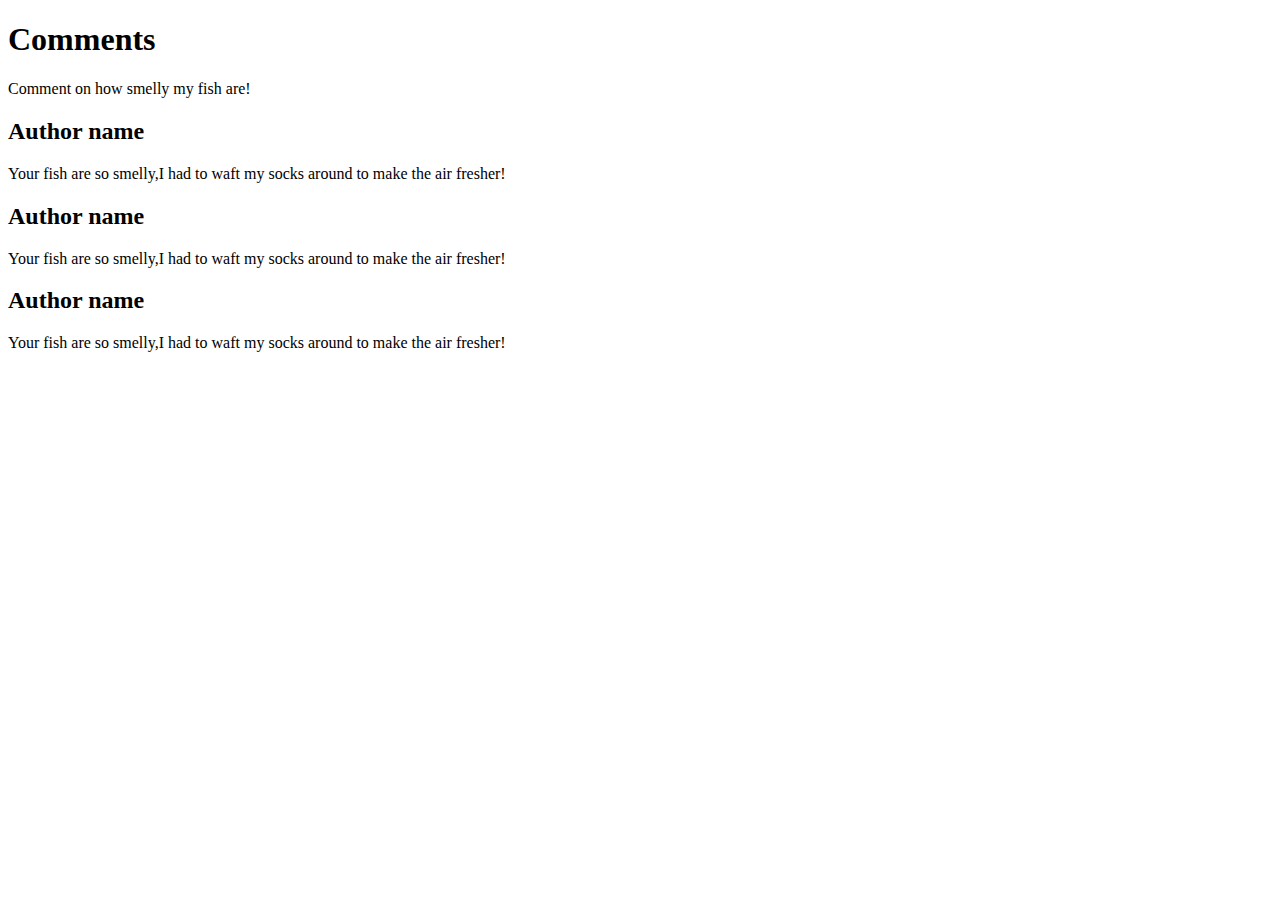
<file: Classes.html>
<!DOCTYPE html>
<html lang="en">

<head>
    <meta charset="UTF-8">
    <meta name="viewport" content="width=device-width, initial-scale=1.0">
    <meta http-equiv="X-UA-Compatible" content="ie=edge">
    <title>Document</title>
</head>

<body>
    <h1>Comments</h1>
    <p>Comment on how smelly my fish are!
        <div class="single-comment">
            <h2>Author name</h2>
            <p>Your fish are so smelly,I had to waft my socks around to make the air fresher!</p>
        </div>
        <div class="single-comment">
            <h2>Author name</h2>
            <p>Your fish are so smelly,I had to waft my socks around to make the air fresher!</p>

        </div>
        <div class="single-comment">
            <h2>Author name</h2>
            <p>Your fish are so smelly,I had to waft my socks around to make the air fresher!</p>

        </div>
    </p>
</body>

</html>
</file>
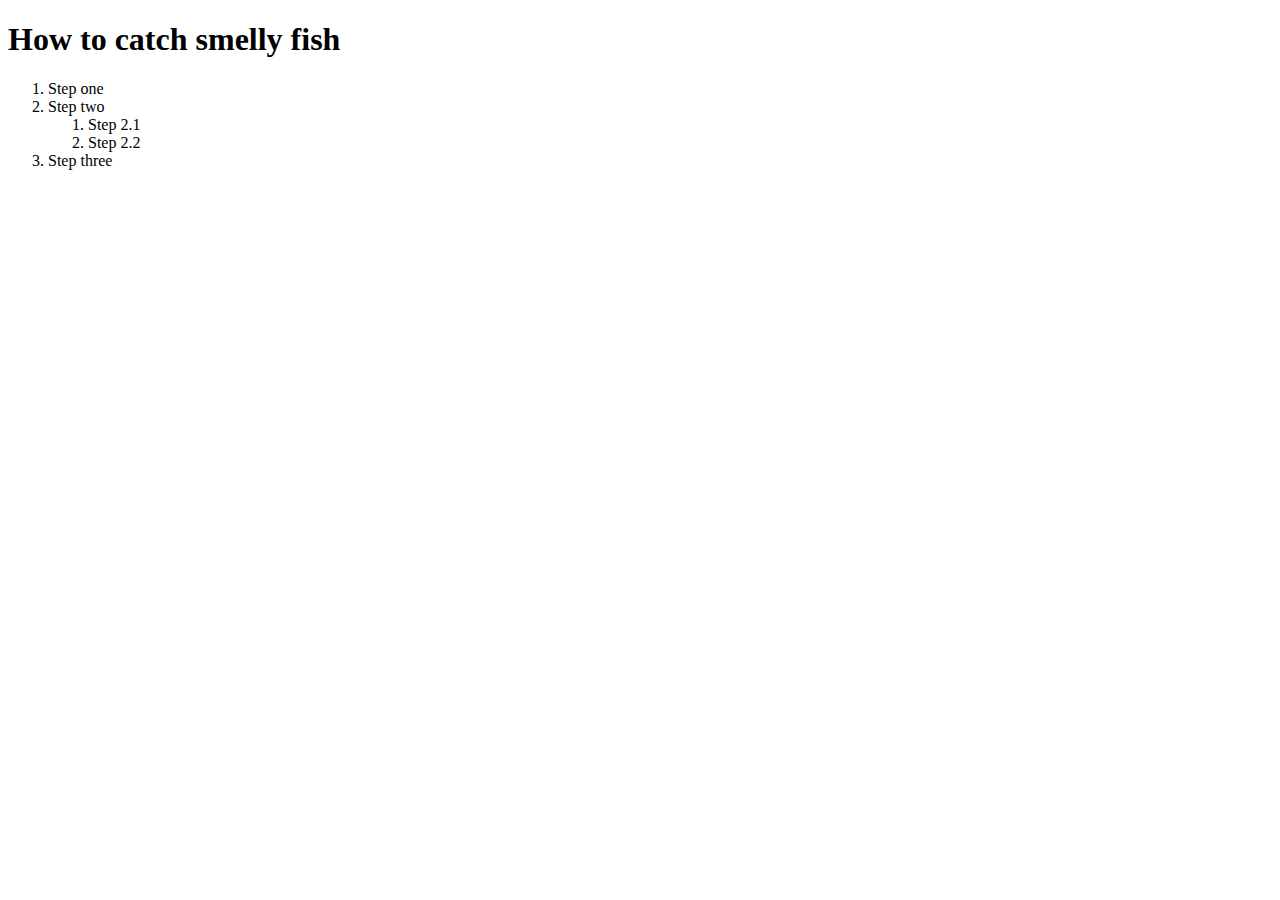
<file: how-to.html>
<!DOCTYPE html>
<html lang="en">

<head>
    <meta charset="UTF-8">
    <meta name="viewport" content="width=<device-width>, initial-scale=1.0">
    <meta http-equiv="X-UA-Compatible" content="ie=edge">
    <title>Document</title>
</head>

<body>
    <h1>How to catch smelly fish</h1>
    <ol>
        <li>Step one</li>
        <li>Step two
            <ol>
                <li>Step 2.1</li>
                <li>Step 2.2</li>
            </ol>
        </li>
        <li>Step three</li>
    </ol>
</body>

</html>
</file>
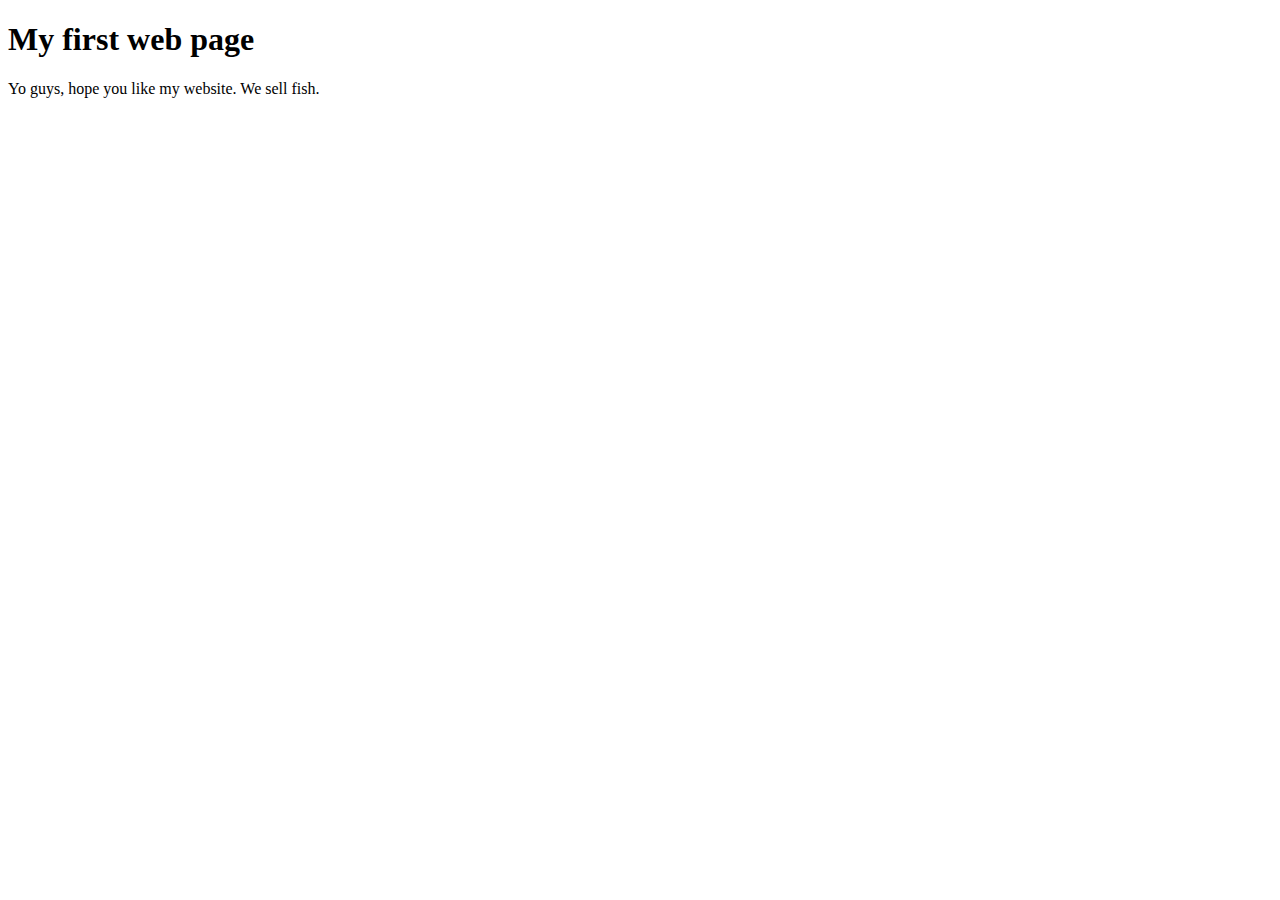
<file: index1.html>
<!DOCTYPE html>
<html>

<head>
    <meta charset="utf-8" />
    <title>My first web page</title>

</head>

<body>
    <h1>My first web page</h1>
    <p>Yo guys, hope you like my website. We sell fish.</p>
</body>

</html>
</file>
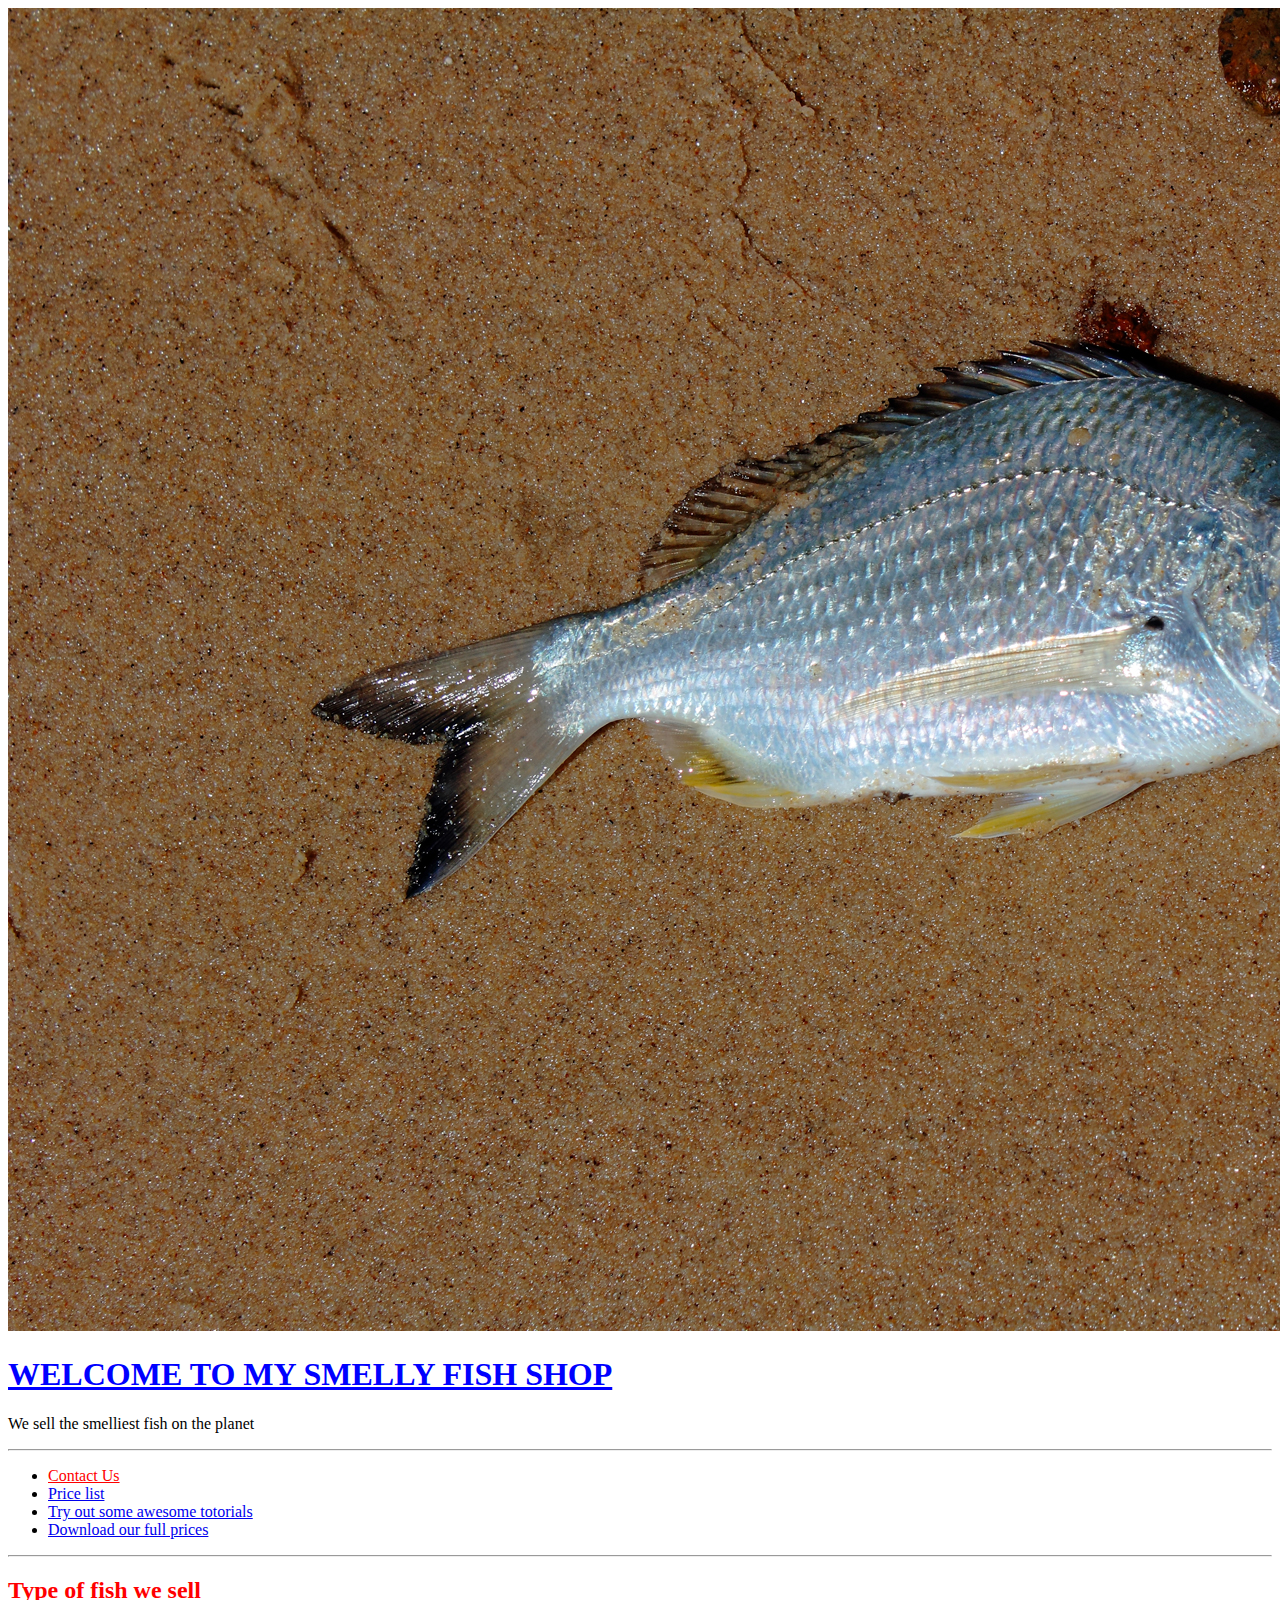
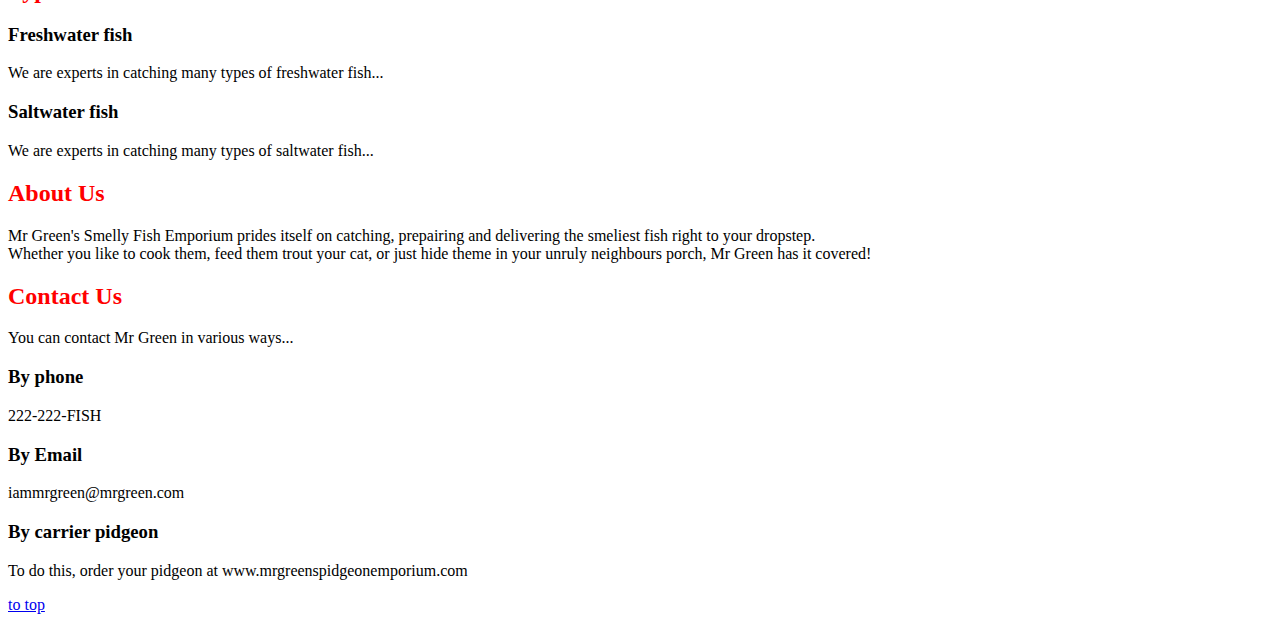
<file: index10.html>
<!DOCTYPE html>
<html>

<head>
    <meta charset="utf-8">
    <meta name="keywords" content="fish, smelly, trout, salmon, shark">
    <meta name="description" content="We sell the smelliest fish online, guranteed!">
    <title>Mr Green's Smelly Fish Emporium</title>
    <link href="css/main.css" rel="stylesheet">

</head>

<body>
    <div id="top"></div>
    <div id="header">
        <img src="img/fish-banner.jpg" alt="Mr Green's Fish Emporium">
        <h1>Welcome to my smelly fish shop</h1>
        <p>We sell the smelliest fish on the planet</p>
    </div>
    <hr>
    <div id="navigation">
        <ul>
            <li><a style="color:red" href="contact.html">Contact Us</a></li>
            <li><a href="Prices/freshwater-fish-prices.html">Price list</a></li>
            <li><a href="http://www.thenetninja.co.uk" target="blank">Try out some awesome totorials</a></li>
            <li><a href="downloads/all-prices.pdf">Download our full prices</a></li>
        </ul>
    </div>
    <hr>
    <div id="types-of-fish">
        <h2>Type of fish we sell</h2>
        <h3>Freshwater fish</h3>
        <p>We are experts in catching many types of freshwater fish...</p>
        <h3>Saltwater fish</h3>
        <p>We are experts in catching many types of saltwater fish...</p>
    </div>
    <div id="about-us">
        <h2>About Us</h2>
        <p>Mr Green's Smelly Fish Emporium prides itself on catching, prepairing and delivering the smeliest fish right to your dropstep.<br> Whether you like to cook them, feed them trout your cat, or just hide theme in your unruly neighbours porch, Mr
            Green has it covered!</p>
        <div id="contact-us">
            <h2>Contact Us</h2>
            <p>You can contact Mr Green in various ways...</p>
            <div class="contact-method"></div>
            <h3>By phone</h3>
            <p>222-222-FISH</p>
        </div>
    </div>
    <div class="contact-method">
        <h3>By Email</h3>
        <p>iammrgreen@mrgreen.com</p>
    </div>
    <div class="contact-method">
        <h3>By carrier pidgeon</h3>
        <p>To do this, order your pidgeon at www.mrgreenspidgeonemporium.com</p>
    </div>


    <a href="#top">to top</a>

</body>

</html>
</file>
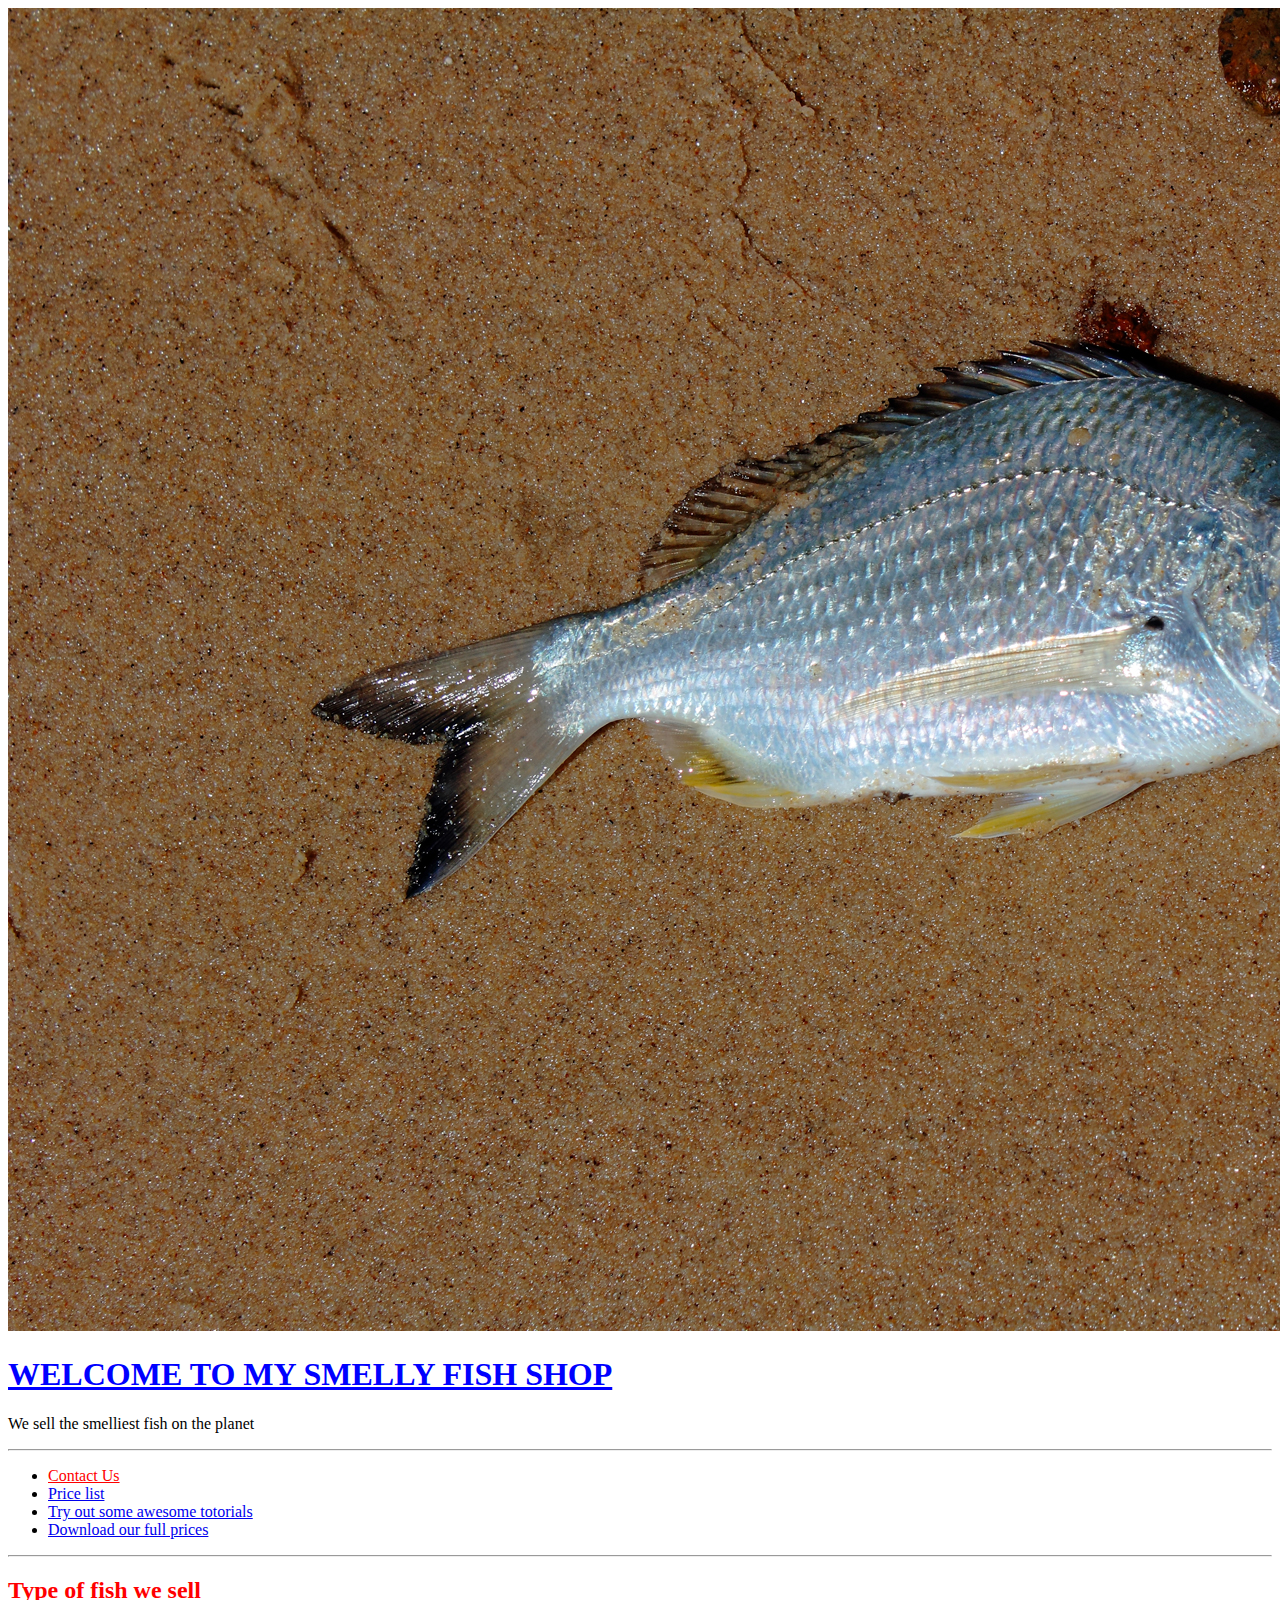
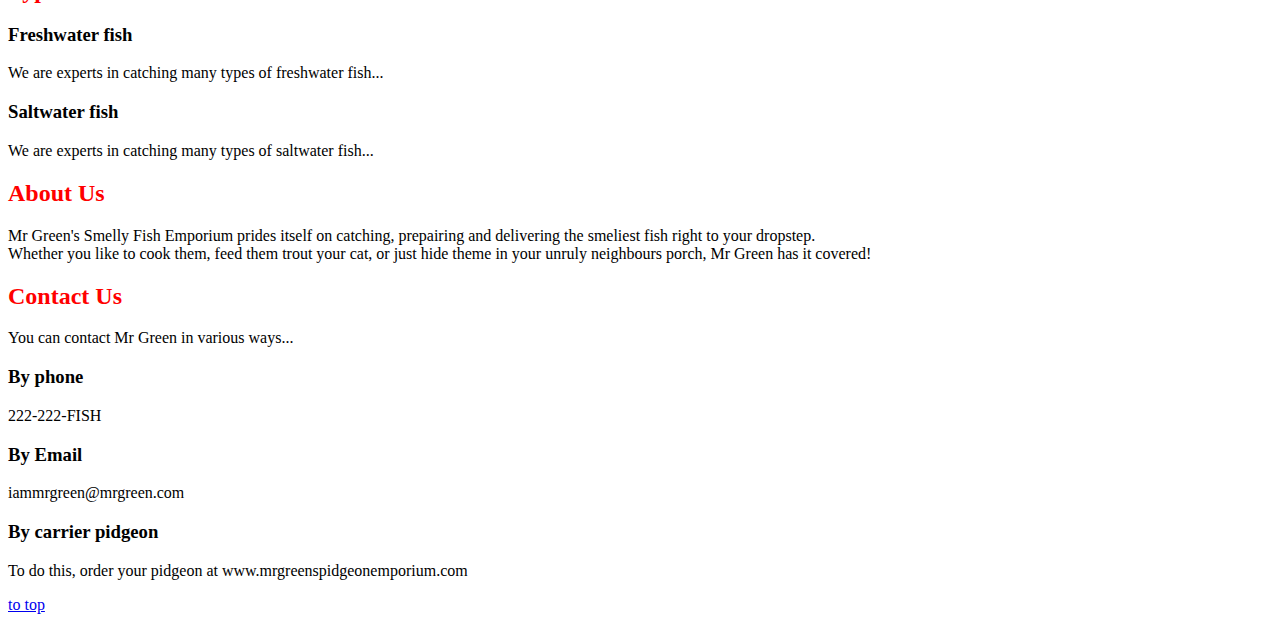
<file: index11.html>
<!DOCTYPE html>
<html>

<head>
    <meta charset="utf-8">
    <meta name="keywords" content="fish, smelly, trout, salmon, shark">
    <meta name="description" content="We sell the smelliest fish online, guranteed!">
    <title>Mr Green's Smelly Fish Emporium</title>
    <link href="css/main.css" rel="stylesheet">

</head>

<body>
    <div id="top"></div>
    <div id="header">
        <img src="img/fish-banner.jpg" alt="Mr Green's Fish Emporium">
        <h1>Welcome to my smelly fish shop</h1>
        <p>We sell the smelliest fish on the planet</p>
    </div>
    <hr>
    <div id="navigation">
        <ul>
            <li><a onclick="alert('yo Ninja, welcome to my website');" style="color:red" href="contact.html">Contact Us</a></li>
            <li><a href="Prices/freshwater-fish-prices.html">Price list</a></li>
            <li><a href="http://www.thenetninja.co.uk" target="blank">Try out some awesome totorials</a></li>
            <li><a href="downloads/all-prices.pdf">Download our full prices</a></li>

        </ul>
    </div>
    <hr>
    <div id="types-of-fish">
        <h2>Type of fish we sell</h2>
        <h3>Freshwater fish</h3>
        <p>We are experts in catching many types of freshwater fish...</p>
        <h3>Saltwater fish</h3>
        <p>We are experts in catching many types of saltwater fish...</p>
    </div>
    <div id="about-us">
        <h2>About Us</h2>
        <p>Mr Green's Smelly Fish Emporium prides itself on catching, prepairing and delivering the smeliest fish right to your dropstep.<br> Whether you like to cook them, feed them trout your cat, or just hide theme in your unruly neighbours porch, Mr
            Green has it covered!</p>
        <div id="contact-us">
            <h2>Contact Us</h2>
            <p>You can contact Mr Green in various ways...</p>
            <div class="contact-method"></div>
            <h3>By phone</h3>
            <p>222-222-FISH</p>
        </div>
    </div>
    <div class="contact-method">
        <h3>By Email</h3>
        <p>iammrgreen@mrgreen.com</p>
    </div>
    <div class="contact-method">
        <h3>By carrier pidgeon</h3>
        <p>To do this, order your pidgeon at www.mrgreenspidgeonemporium.com</p>
    </div>


    <a href="#top">to top</a>
    <script src="script/main.js"></script>
</body>

</html>
</file>
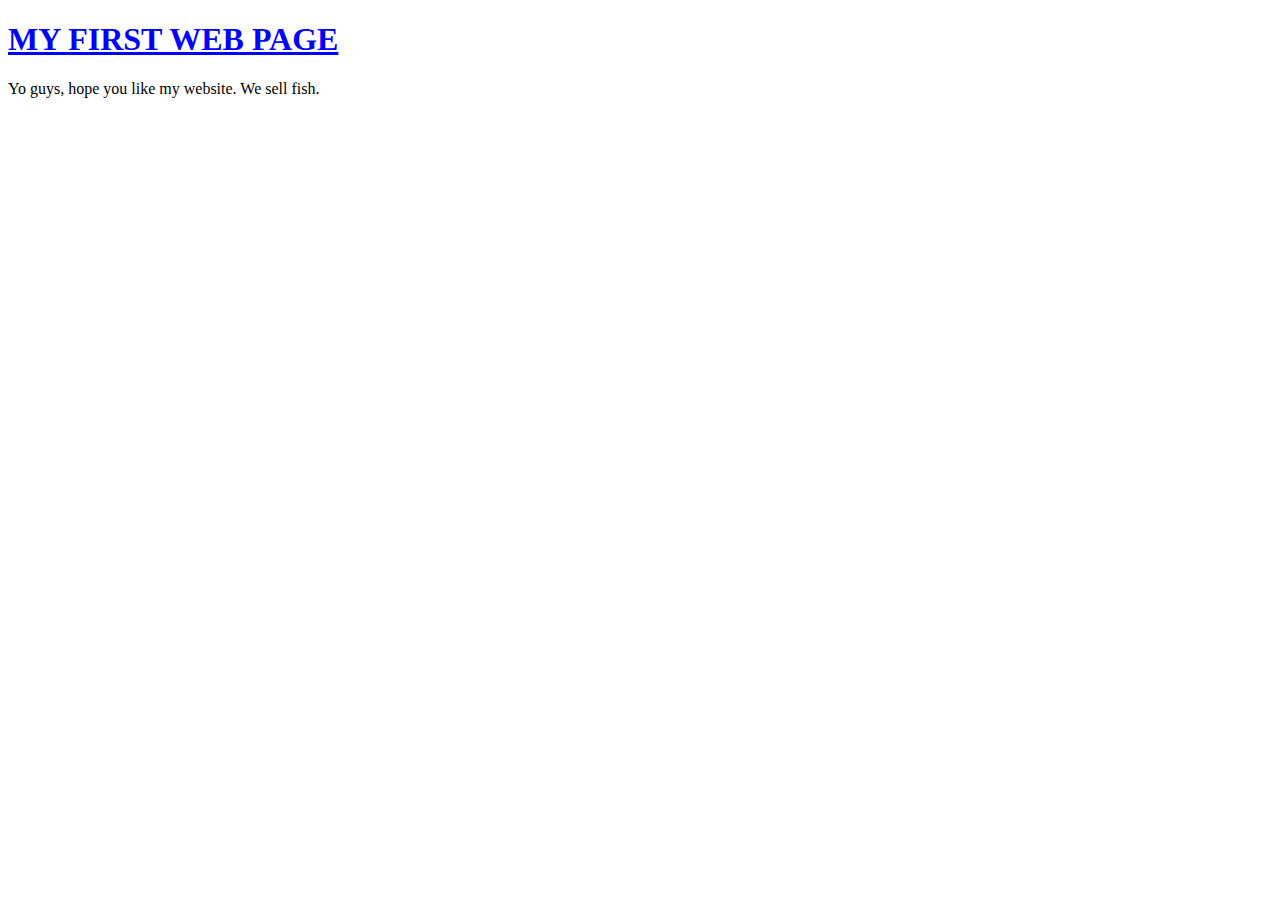
<file: index2.html>
<!DOCTYPE html>
<html>

<head>
    <meta charset="utf-8">
    <meta name="keywords" content="fish, smelly, trout, salmon, shark">
    <meta name="description" content="We sell the smelliest fish online, guranteed!">
    <title>Mr Green's Smelly Fish Emporium</title>
    <link rel="stylesheet" type="text/css" href="css/main.css">

</head>

<body>
    <h1>My first web page</h1>
    <p>Yo guys, hope you like my website. We sell fish.</p>
</body>

</html>
</file>
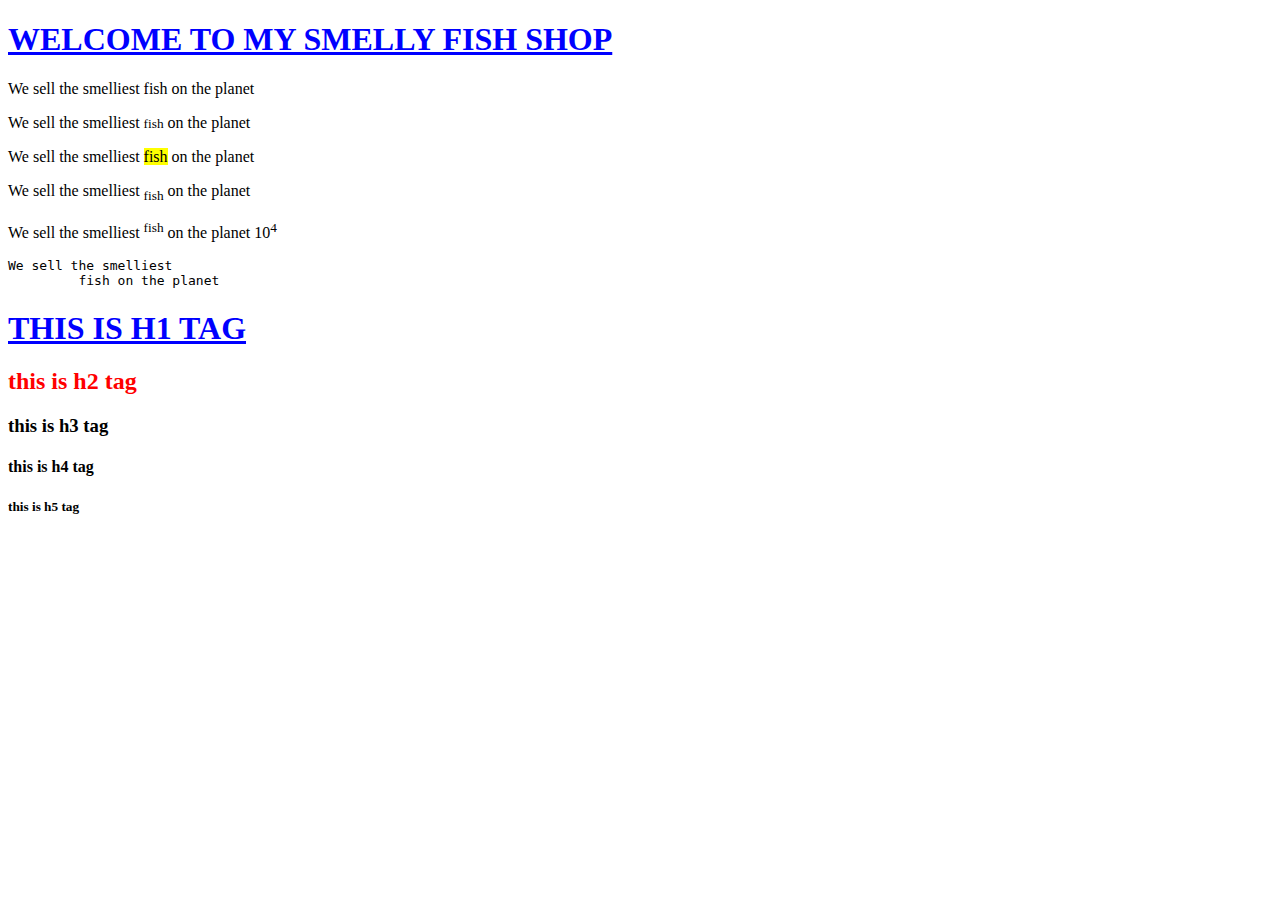
<file: index3.html>
<!DOCTYPE html>
<html>

<head>
    <meta charset="utf-8">
    <meta name="keywords" content="fish, smelly, trout, salmon, shark">
    <meta name="description" content="We sell the smelliest fish online, guranteed!">
    <title>Mr Green's Smelly Fish Emporium</title>
    <link rel="stylesheet" type="text/css" href="css/main.css">

</head>

<body>
    <h1>Welcome to my smelly fish shop</h1>
    <p>We sell the smelliest fish on the planet</p>
    <p>We sell the smelliest <small>fish</small> on the planet</p>
    <p>We sell the smelliest <mark>fish</mark> on the planet</p>
    <p>We sell the smelliest <sub>fish</sub> on the planet</p>
    <p>We sell the smelliest <sup>fish</sup> on the planet 10<sup>4</sup></p>
    <p><pre>We sell the smelliest
         fish on the planet</pre></p>

    <h1>this is h1 tag</h1>
    <h2>this is h2 tag</h2>
    <h3>this is h3 tag</h3>
    <h4>this is h4 tag</h4>
    <h5>this is h5 tag</h5>
</body>

</html>
</file>
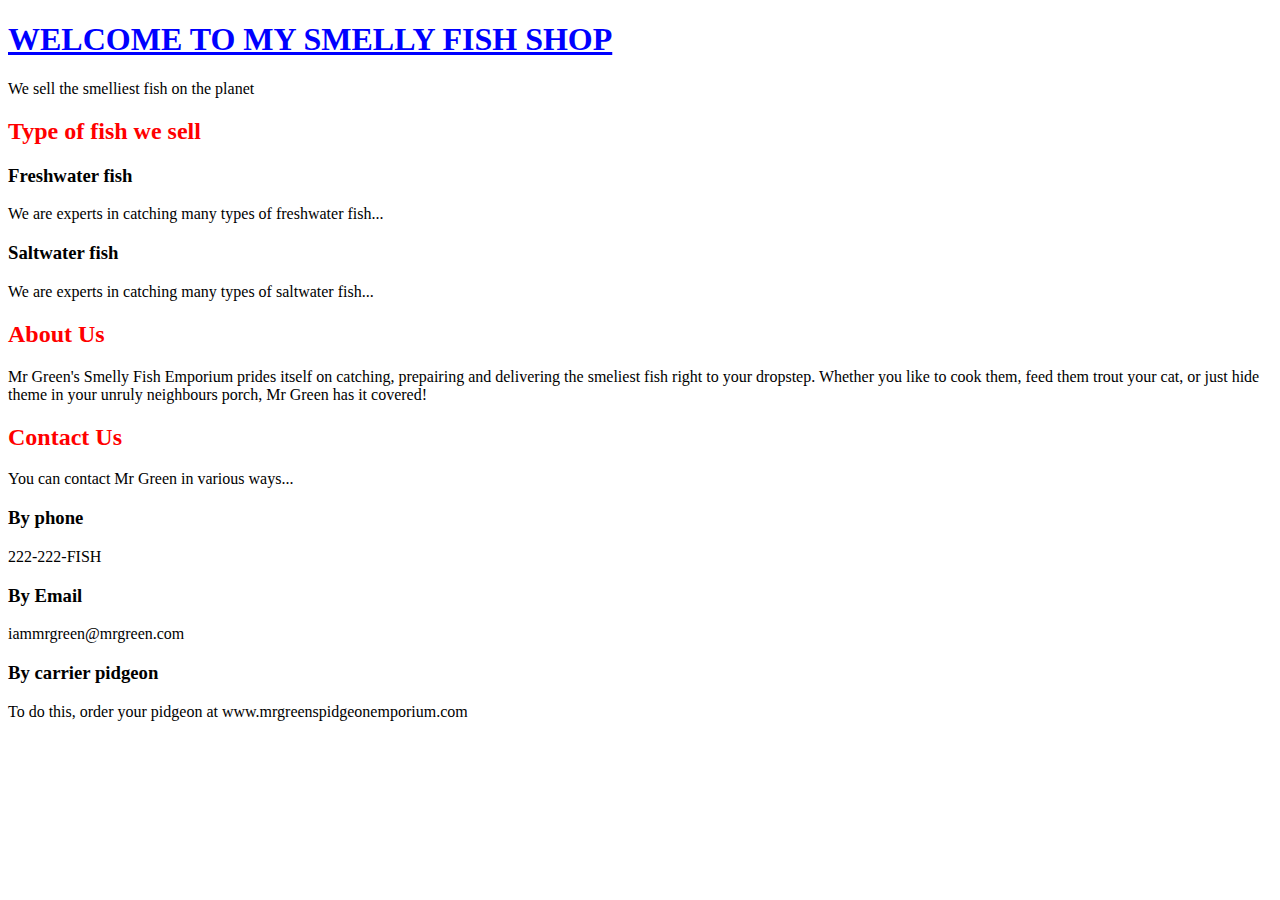
<file: index4.html>
<!DOCTYPE html>
<html>

<head>
    <meta charset="utf-8">
    <meta name="keywords" content="fish, smelly, trout, salmon, shark">
    <meta name="description" content="We sell the smelliest fish online, guranteed!">
    <title>Mr Green's Smelly Fish Emporium</title>
    <link rel="stylesheet" type="text/css" href="css/main.css">

</head>

<body>
    <h1>Welcome to my smelly fish shop</h1>
    <p>We sell the smelliest fish on the planet</p>
    <h2>Type of fish we sell</h2>
    <h3>Freshwater fish</h3>
    <p>We are experts in catching many types of freshwater fish...</p>
    <h3>Saltwater fish</h3>
    <p>We are experts in catching many types of saltwater fish...</p>
    <h2>About Us</h2>
    <p>Mr Green's Smelly Fish Emporium prides itself on catching, prepairing and delivering the smeliest fish right to your dropstep. Whether you like to cook them, feed them trout your cat, or just hide theme in your unruly neighbours porch, Mr Green has
        it covered!</p>
    <h2>Contact Us</h2>
    <p>You can contact Mr Green in various ways...</p>
    <h3>By phone</h3>
    <p>222-222-FISH</p>
    <h3>By Email</h3>
    <p>iammrgreen@mrgreen.com</p>
    <h3>By carrier pidgeon</h3>
    <p>To do this, order your pidgeon at www.mrgreenspidgeonemporium.com</p>

</body>

</html>
</file>
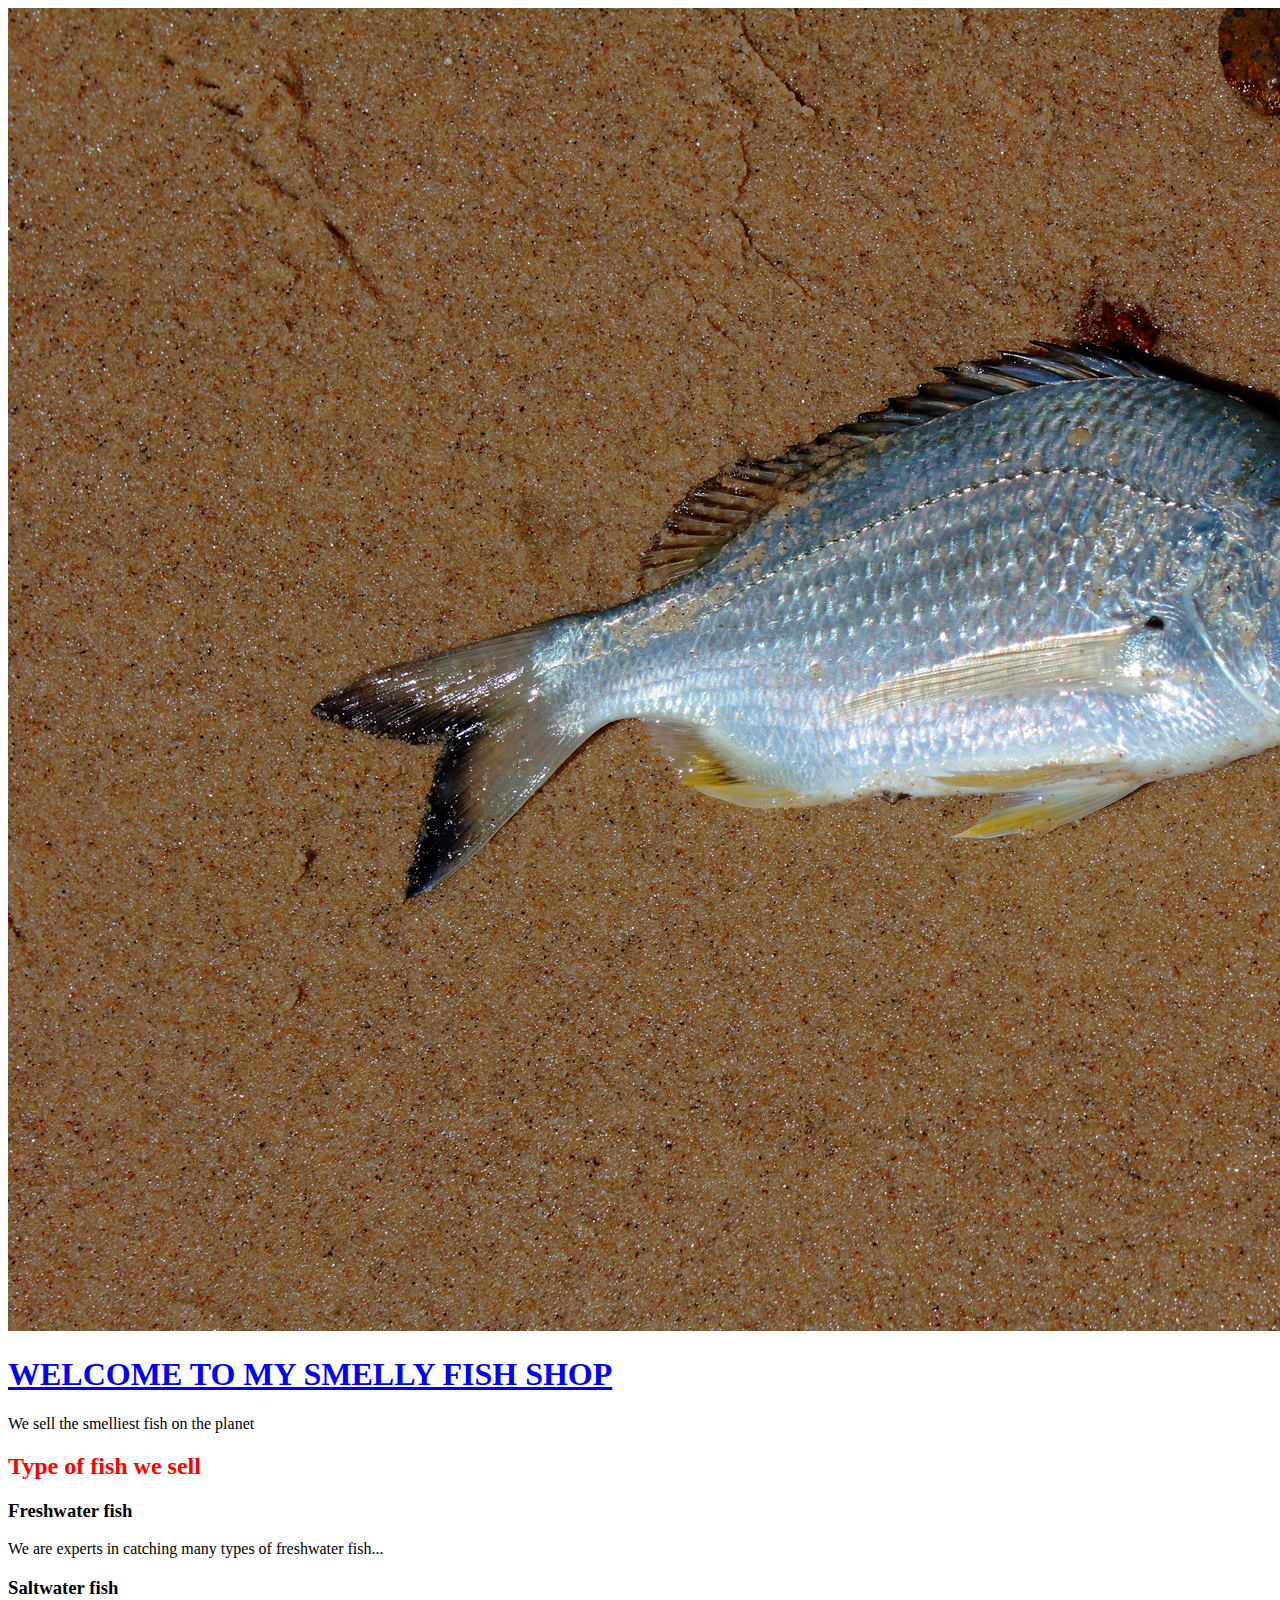
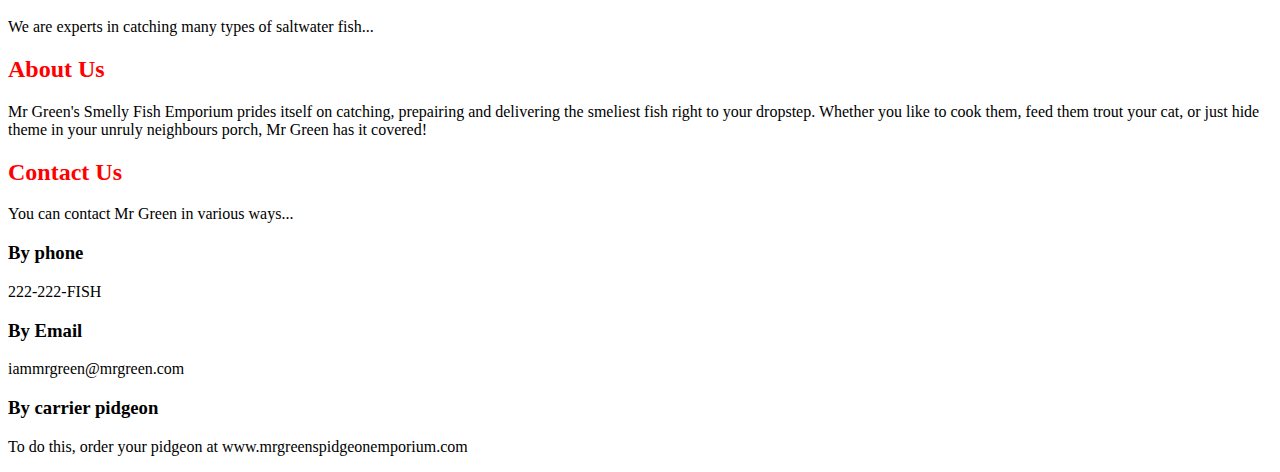
<file: index5.html>
<!DOCTYPE html>
<html>

<head>
    <meta charset="utf-8">
    <meta name="keywords" content="fish, smelly, trout, salmon, shark">
    <meta name="description" content="We sell the smelliest fish online, guranteed!">
    <title>Mr Green's Smelly Fish Emporium</title>
    <link rel="stylesheet" type="text/css" href="css/main.css">

</head>

<body>
    <img src="img/fish-banner.jpg" alt="Mr Green's Fish Emporium">
    <h1>Welcome to my smelly fish shop</h1>
    <p>We sell the smelliest fish on the planet</p>
    <h2>Type of fish we sell</h2>
    <h3>Freshwater fish</h3>
    <p>We are experts in catching many types of freshwater fish...</p>
    <h3>Saltwater fish</h3>
    <p>We are experts in catching many types of saltwater fish...</p>
    <h2>About Us</h2>
    <p>Mr Green's Smelly Fish Emporium prides itself on catching, prepairing and delivering the smeliest fish right to your dropstep. Whether you like to cook them, feed them trout your cat, or just hide theme in your unruly neighbours porch, Mr Green has
        it covered!</p>
    <h2>Contact Us</h2>
    <p>You can contact Mr Green in various ways...</p>
    <h3>By phone</h3>
    <p>222-222-FISH</p>
    <h3>By Email</h3>
    <p>iammrgreen@mrgreen.com</p>
    <h3>By carrier pidgeon</h3>
    <p>To do this, order your pidgeon at www.mrgreenspidgeonemporium.com</p>

</body>

</html>
</file>
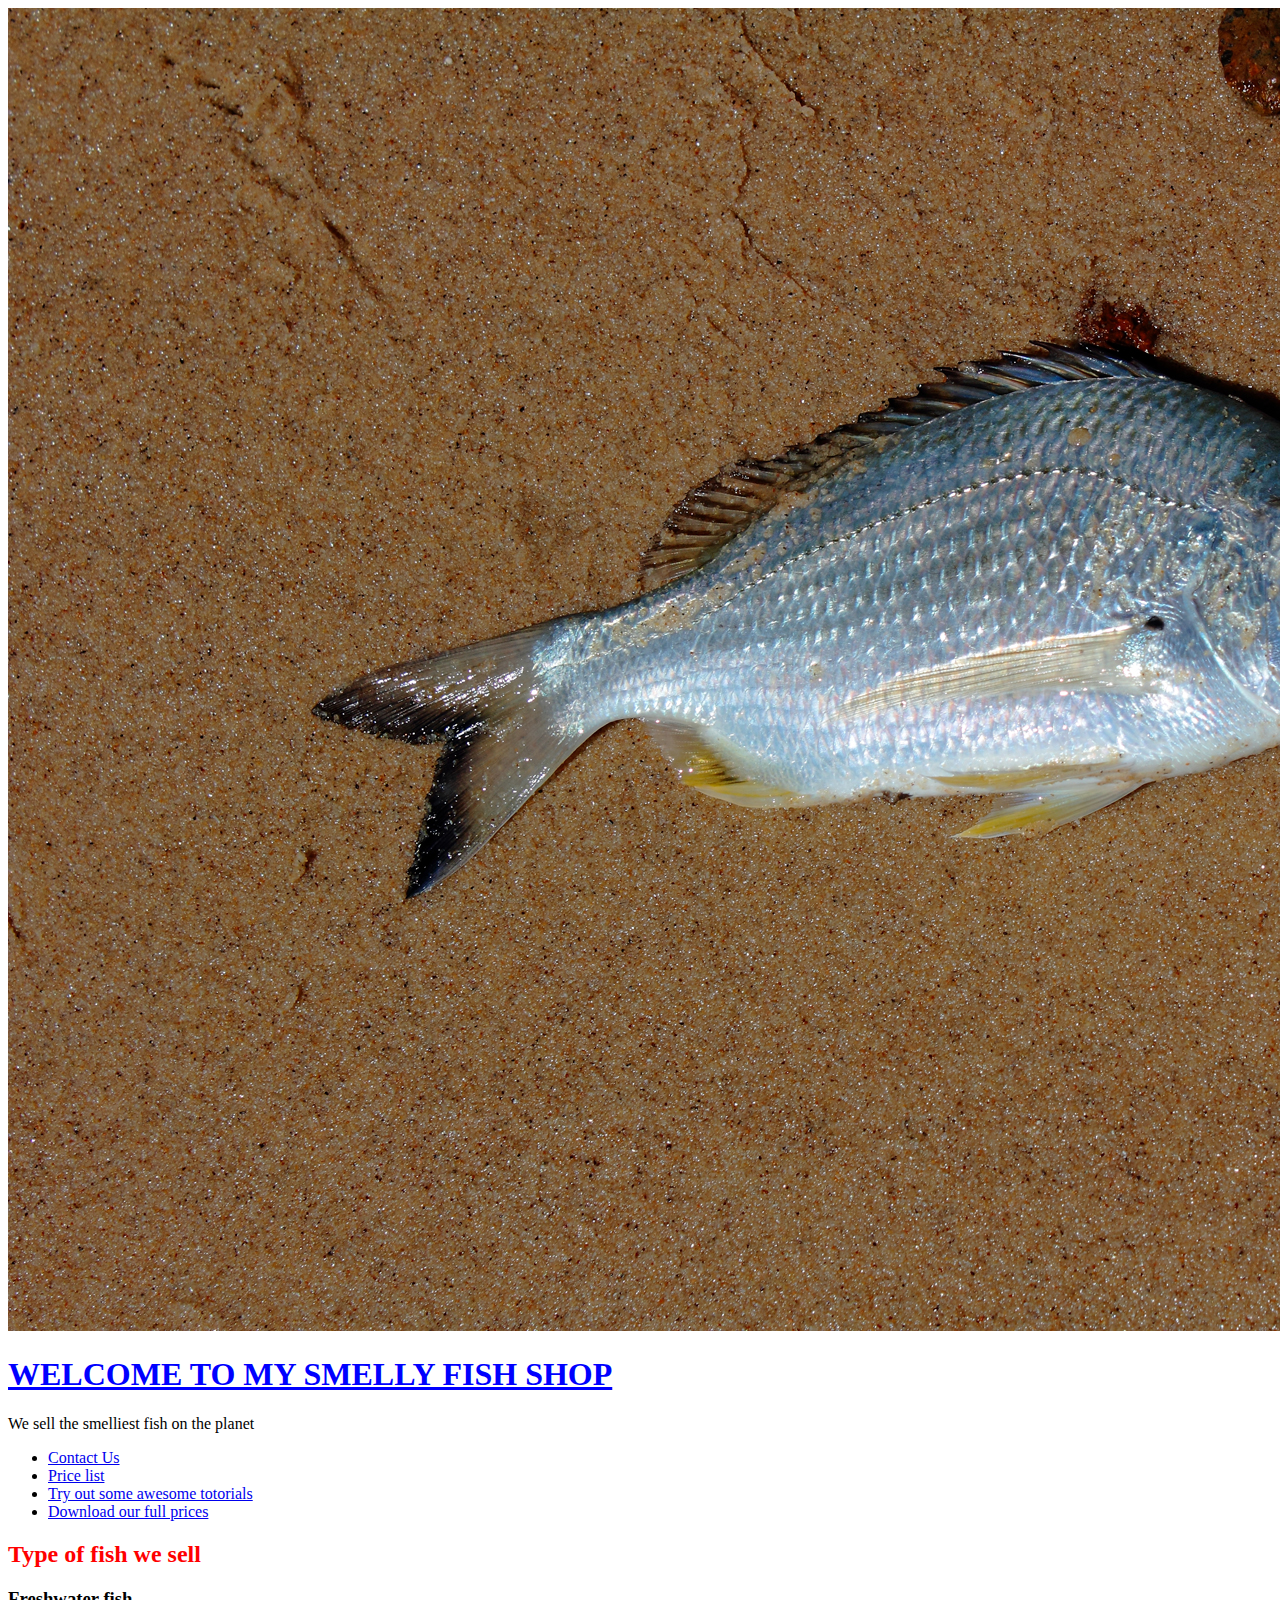
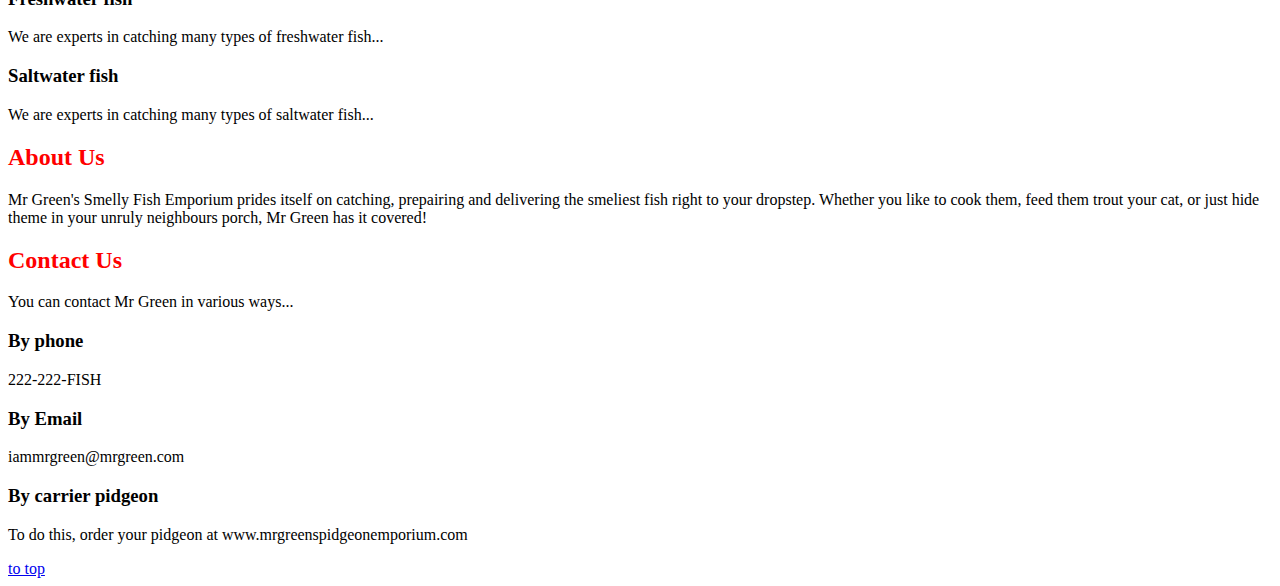
<file: index6.html>
<!DOCTYPE html>
<html>

<head>
    <meta charset="utf-8">
    <meta name="keywords" content="fish, smelly, trout, salmon, shark">
    <meta name="description" content="We sell the smelliest fish online, guranteed!">
    <title>Mr Green's Smelly Fish Emporium</title>
    <link rel="stylesheet" type="text/css" href="css/main.css">

</head>

<body>
    <div id="top"></div>
    <img src="img/fish-banner.jpg" alt="Mr Green's Fish Emporium">
    <h1>Welcome to my smelly fish shop</h1>
    <p>We sell the smelliest fish on the planet</p>

    <ul>
        <li><a href="contact.html">Contact Us</a></li>
        <li><a href="Prices/freshwater-fish-prices.html">Price list</a></li>
        <li><a href="http://www.thenetninja.co.uk" target="blank">Try out some awesome totorials</a></li>
        <li><a href="downloads/all-prices.pdf">Download our full prices</a></li>
    </ul>

    <h2>Type of fish we sell</h2>
    <h3>Freshwater fish</h3>
    <p>We are experts in catching many types of freshwater fish...</p>
    <h3>Saltwater fish</h3>
    <p>We are experts in catching many types of saltwater fish...</p>
    <h2>About Us</h2>
    <p>Mr Green's Smelly Fish Emporium prides itself on catching, prepairing and delivering the smeliest fish right to your dropstep. Whether you like to cook them, feed them trout your cat, or just hide theme in your unruly neighbours porch, Mr Green has
        it covered!</p>
    <h2>Contact Us</h2>
    <p>You can contact Mr Green in various ways...</p>
    <h3>By phone</h3>
    <p>222-222-FISH</p>
    <h3>By Email</h3>
    <p>iammrgreen@mrgreen.com</p>
    <h3>By carrier pidgeon</h3>
    <p>To do this, order your pidgeon at www.mrgreenspidgeonemporium.com</p>


    <a href="#top">to top</a>

</body>

</html>
</file>
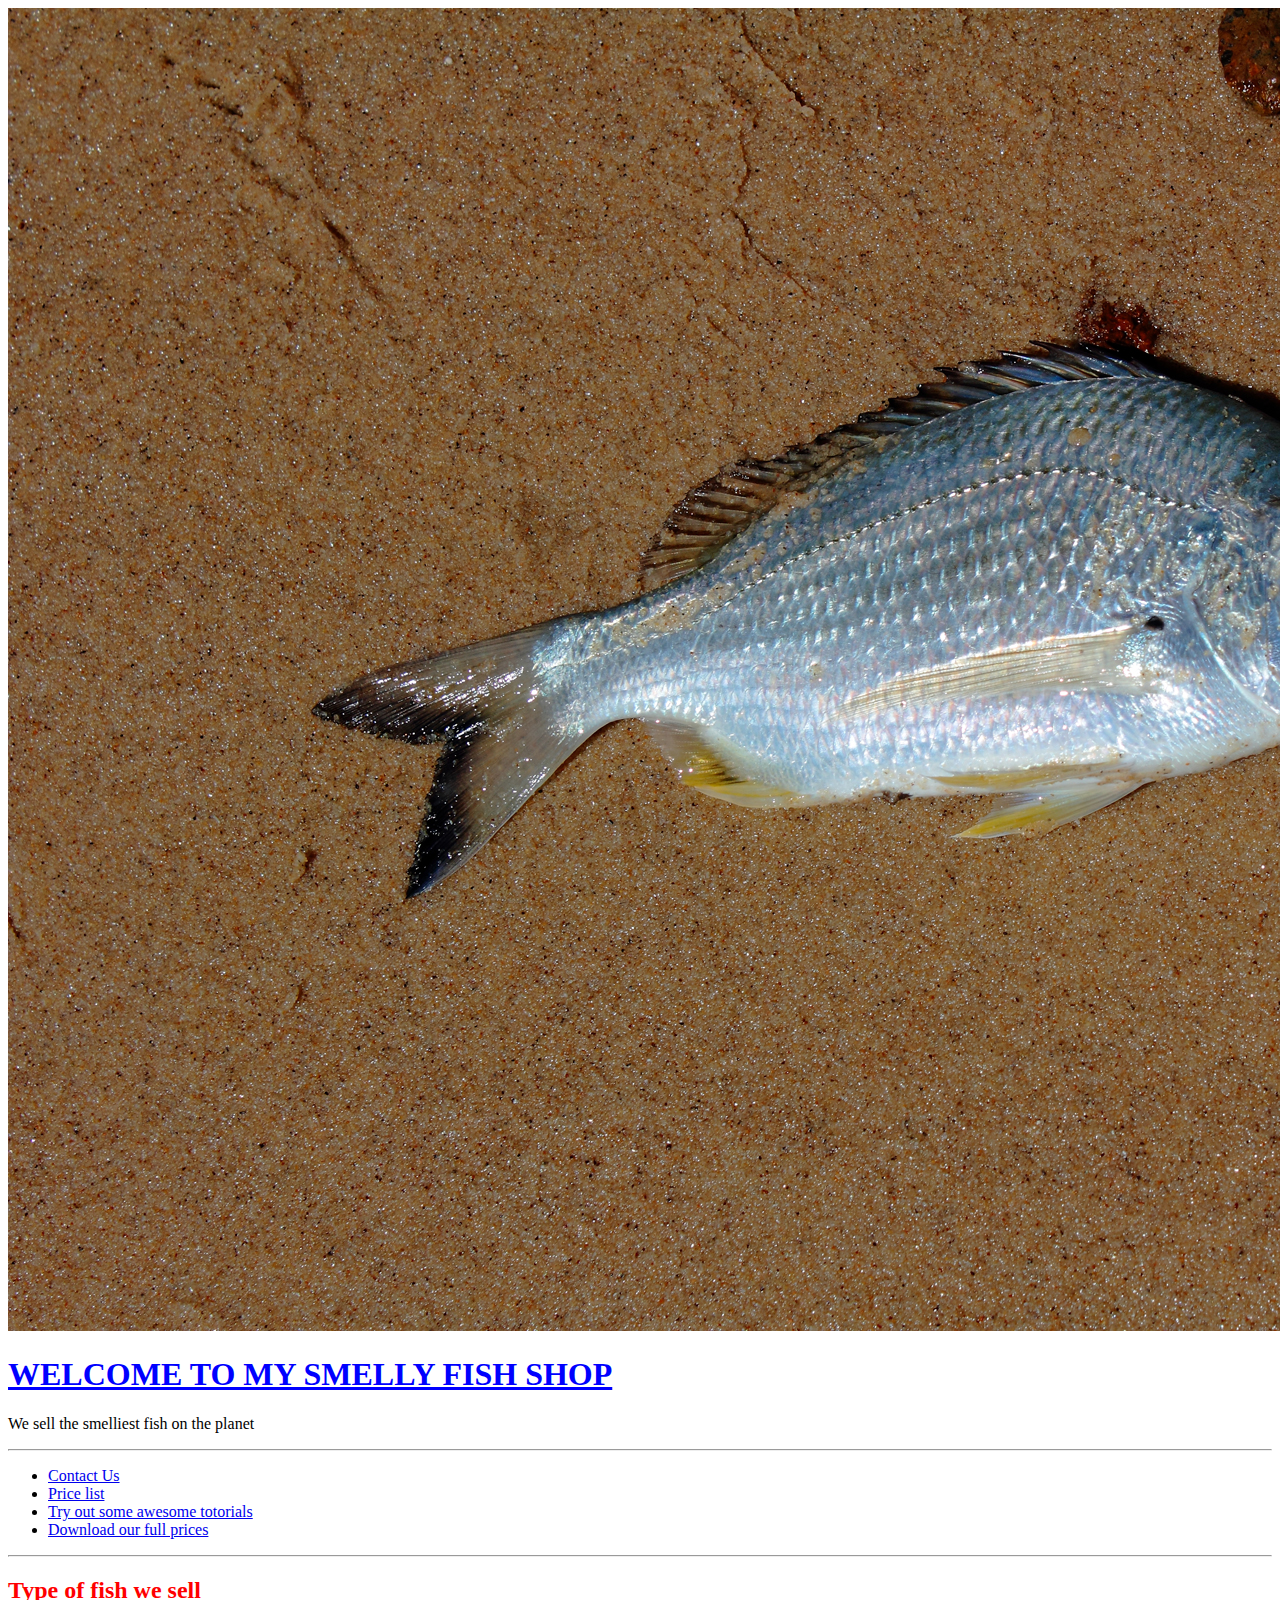
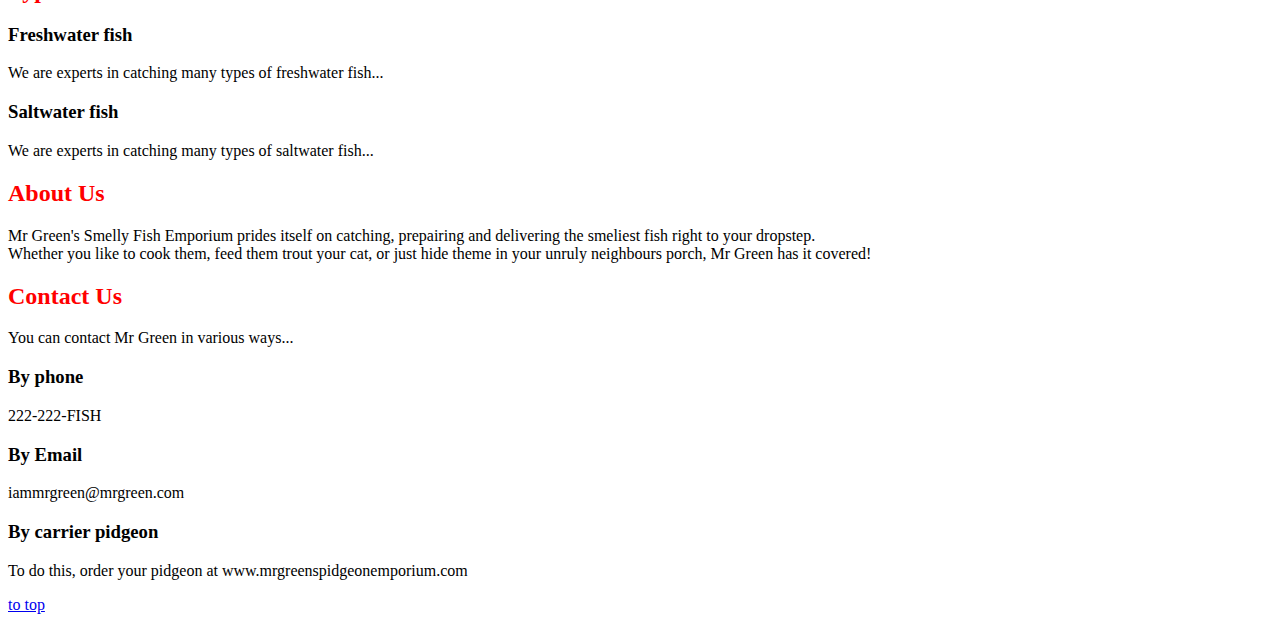
<file: index7.html>
<!DOCTYPE html>
<html>

<head>
    <meta charset="utf-8">
    <meta name="keywords" content="fish, smelly, trout, salmon, shark">
    <meta name="description" content="We sell the smelliest fish online, guranteed!">
    <title>Mr Green's Smelly Fish Emporium</title>
    <link rel="stylesheet" type="text/css" href="css/main.css">

</head>

<body>
    <div id="top"></div>
    <img src="img/fish-banner.jpg" alt="Mr Green's Fish Emporium">
    <h1>Welcome to my smelly fish shop</h1>
    <p>We sell the smelliest fish on the planet</p>

    <hr>

    <ul>
        <li><a href="contact.html">Contact Us</a></li>
        <li><a href="Prices/freshwater-fish-prices.html">Price list</a></li>
        <li><a href="http://www.thenetninja.co.uk" target="blank">Try out some awesome totorials</a></li>
        <li><a href="downloads/all-prices.pdf">Download our full prices</a></li>
    </ul>
    <hr>
    <h2>Type of fish we sell</h2>
    <h3>Freshwater fish</h3>
    <p>We are experts in catching many types of freshwater fish...</p>
    <h3>Saltwater fish</h3>
    <p>We are experts in catching many types of saltwater fish...</p>
    <h2>About Us</h2>
    <p>Mr Green's Smelly Fish Emporium prides itself on catching, prepairing and delivering the smeliest fish right to your dropstep.<br> Whether you like to cook them, feed them trout your cat, or just hide theme in your unruly neighbours porch, Mr Green
        has it covered!</p>
    <h2>Contact Us</h2>
    <p>You can contact Mr Green in various ways...</p>
    <h3>By phone</h3>
    <p>222-222-FISH</p>
    <h3>By Email</h3>
    <p>iammrgreen@mrgreen.com</p>
    <h3>By carrier pidgeon</h3>
    <p>To do this, order your pidgeon at www.mrgreenspidgeonemporium.com</p>


    <a href="#top">to top</a>

</body>

</html>
</file>
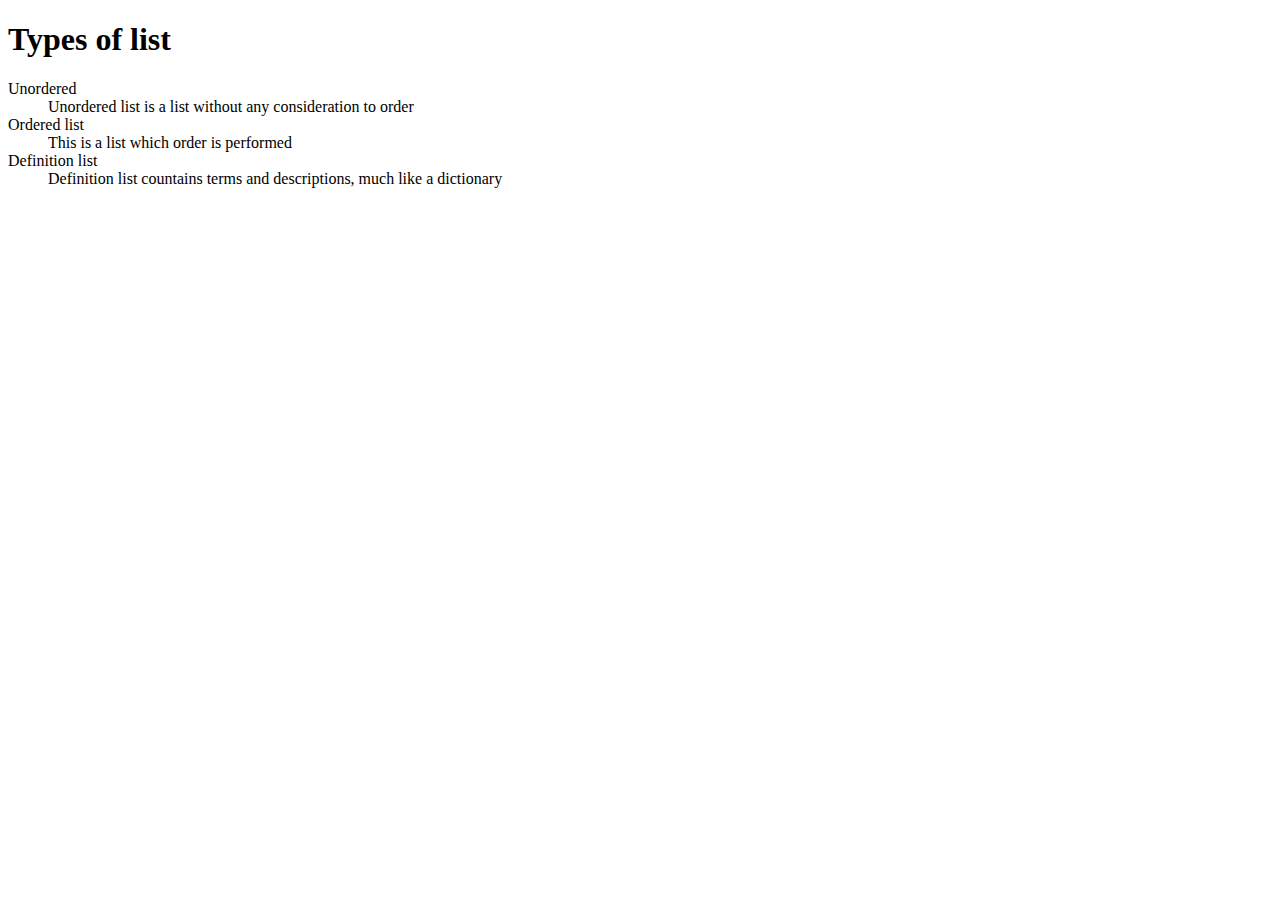
<file: list.html>
<!DOCTYPE html>
<html lang="en">

<head>
    <meta charset="UTF-8">
    <meta name="viewport" content="width=<device-width>, initial-scale=1.0">
    <meta http-equiv="X-UA-Compatible" content="ie=edge">
    <title>Document</title>
</head>

<body>
    <h1>Types of list</h1>
    <dl>
        <dt>Unordered</dt>
        <dd>Unordered list is a list without any consideration to order</dd>
        <dt>Ordered list</dt>
        <dd>This is a list which order is performed</dd>
        <dt>Definition list</dt>
        <dd>Definition list countains terms and descriptions, much like a dictionary</dd>
    </dl>
</body>

</html>
</file>
<file: css/main.css>
h1 {
    color: blue;
    text-decoration: underline;
    text-transform: uppercase;
}

h2 {
    color: red
}
</file>
